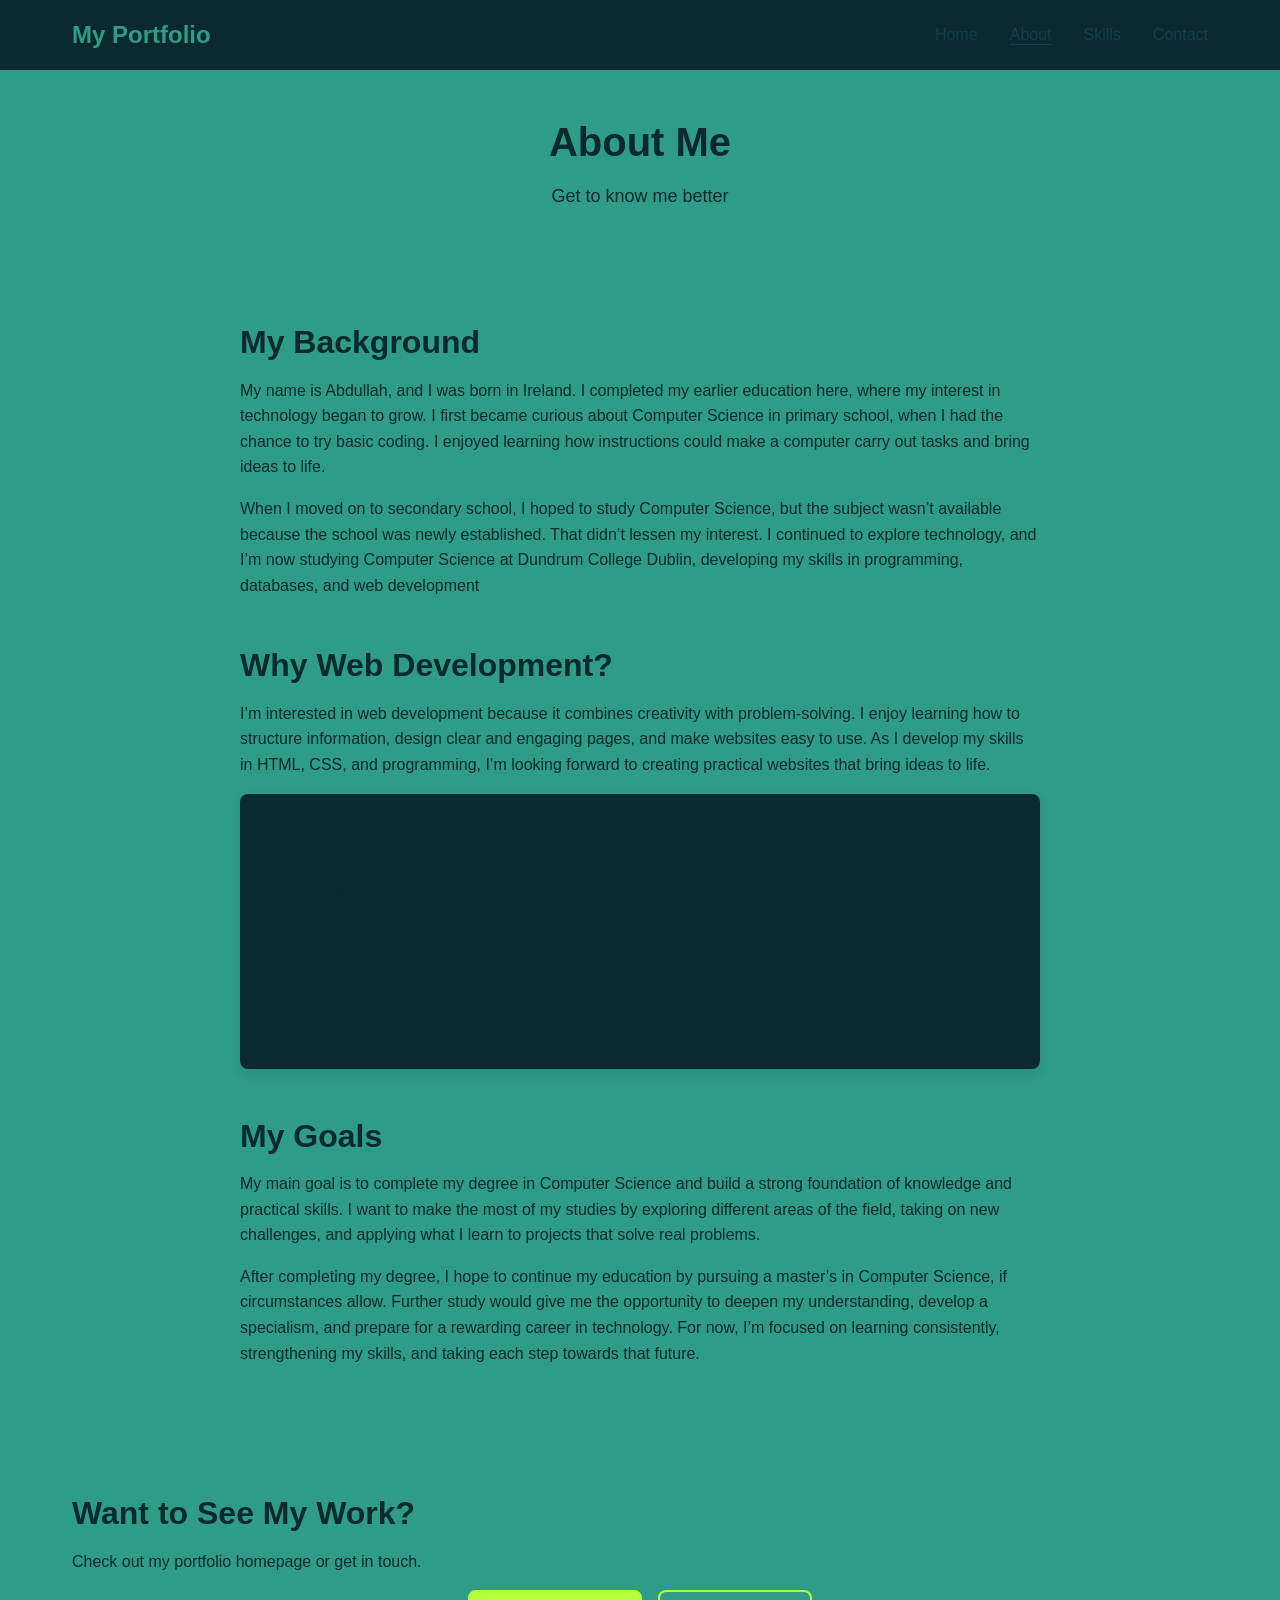
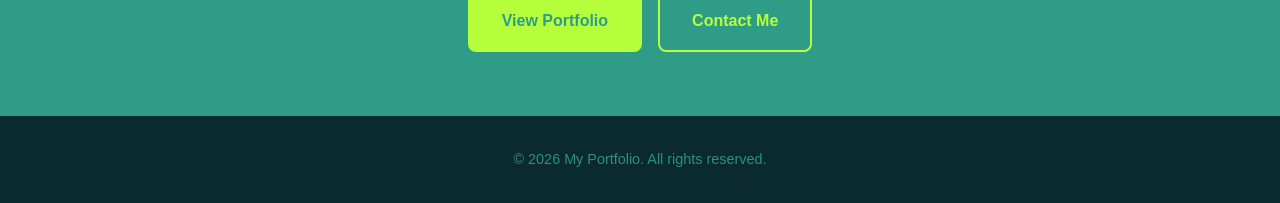
<file: about.html>
<!DOCTYPE html>
<!--
================================================================================
about.html — Your About Page
================================================================================

This is a secondary page. It shares the same CSS file as index.html, which means
it automatically has the same styling. The header and footer are duplicated here
to keep navigation consistent across pages.

In larger projects, you'd use templates or includes to avoid this duplication.
For now, if you change the header in one file, remember to change it in the other.

================================================================================
-->
<html lang="en">

<head>
    <meta charset="UTF-8">
    <meta name="viewport" content="width=device-width, initial-scale=1.0">
    <meta name="description" content="Learn more about me and my journey">
    <!--
    Each page can have its own description. This helps search engines understand
    what this particular page is about.
    -->

    <title>About Me | My Portfolio</title>
    <!--
    A common pattern: [Page Name] | [Site Name]
    This helps users identify tabs and appears in search results.
    -->

    <link rel="stylesheet" href="styles.css">
    <!--
    Same stylesheet as index.html—this is why both pages look consistent.
    -->

    <!-- Exercise 25: Add your favicon link here too
    <link rel="icon" type="image/x-icon" href="favicon.ico">
    -->
</head>

<body>

    <a href="#main" class="skip-link">Skip to main content</a>
    <!--
    The same skip link as on index.html. See the comment there.
    -->

    <header>
        <!--
        This header is identical to index.html. On a real site, you'd want
        to keep these in sync.
        -->
        <div class="container header-content">
            <a href="index.html" class="logo">My Portfolio</a>

            <nav class="main-nav" aria-label="Main">
                <ul>
                    <li><a href="index.html">Home</a></li>
                    <li><a href="about.html" class="active">About</a></li>
                    <!--
                    Notice class="active" on the About link. This indicates
                    the current page. You could style .active differently in
                    CSS to show users where they are.
                    -->
                    <li><a href="index.html#skills">Skills</a></li>
                    <!--
                    index.html#skills links to the index page and then scrolls
                    to the element with id="skills". This works across pages.
                    -->
                    <li><a href="index.html#contact">Contact</a></li>
                </ul>
            </nav>
        </div>
    </header>

    <main id="main">

        <section class="section page-header">
            <!--
            A simpler header for secondary pages—not as tall as the homepage hero.
            -->
            <div class="container">
                <h1>About Me</h1>
                <p class="page-subtitle">Get to know me better</p>
            </div>
        </section>

        <section class="section">
            <div class="container">
                <article class="about-content">
                    <!--
                    The <article> element indicates self-contained content that
                    could stand on its own. It's appropriate for blog posts,
                    news articles, or in this case, an about-me section.
                    -->

                    <h2>My Background</h2>

                    <p>
                        My name is Abdullah, and I was born in Ireland. I completed my earlier education here,
                        where my interest in technology began to grow. I first became curious about Computer Science
                        in primary school, when I had the chance to try basic coding. I enjoyed learning how instructions
                        could make a computer carry out tasks and bring ideas to life.
                    <p>


                    <p>
                        When I moved on to secondary school, I hoped to study Computer Science, but the subject wasn’t
                        available because the school was newly established. That didn’t lessen my interest. I continued 
                        to explore technology, and I’m now studying Computer Science at Dundrum College Dublin, developing
                        my skills in programming, databases, and web development
                    <p>

                    

                    <!--
                    → Exercise 25: Replace all this placeholder content with
                      real information about yourself.
                    -->

                    <h2>Why Web Development?</h2>

                    <p>
                        I’m interested in web development because it combines creativity with
                        problem-solving. I enjoy learning how to structure information, design
                        clear and engaging pages, and make websites easy to use. As I develop my 
                        skills in HTML, CSS, and programming, I’m looking forward to creating 
                        practical websites that bring ideas to life.
                    </p>

                    <div class="card">
                        <h3>What I'm Currently Learning</h3>

                        <ul class="skills-list">
                            <li>HTML </li>
                            <li>CSS </li>
                            <li>Building Web Pages </li>
                            <li>GitHub & GitHub Pages </li>
                        </ul>
                        <!--
                        Update this list with what you're actually learning.
                        -->
                    </div>

                    <h2>My Goals</h2>

                    <p>
                        My main goal is to complete my degree in Computer Science and build a strong foundation of knowledge
                        and practical skills. I want to make the most of my studies by exploring different areas of the field,
                        taking on new challenges, and applying what I learn to projects that solve real problems.
                    <p>
                    
                    
                    <p>
                       After completing my degree, I hope to continue my education by pursuing a master’s in Computer Science, 
                        if circumstances allow. Further study would give me the opportunity to deepen my understanding, develop
                        a specialism, and prepare for a rewarding career in technology. For now, I’m focused on learning consistently,
                        strengthening my skills, and taking each step towards that future.
                    </p>

                </article>
            </div>
        </section>

        <section class="section cta-section">
            <!--
            CTA stands for "call to action"—encouraging visitors to do something.
            -->
            <div class="container">
                <h2>Want to See My Work?</h2>
                <p>Check out my portfolio homepage or get in touch.</p>
                <div class="cta-buttons">
                    <a href="index.html" class="btn btn-primary">View Portfolio</a>
                    <a href="index.html#contact" class="btn">Contact Me</a>
                </div>
            </div>
        </section>

    </main>

    <footer>
        <div class="container">
            <p>&copy; 2026 My Portfolio. All rights reserved.</p>
        </div>
    </footer>

</body>
</html>
</file>
<file: styles.css>
/*
================================================================================
styles.css — The Stylesheet
================================================================================

This file controls how your HTML looks. Both index.html and about.html link
to this same file, which is why they share the same styling.

The file is organized into sections. Use the table of contents below to find
specific areas, or just scroll through to explore.

Table of Contents:
1. CSS Variables
2. Reset & Base Styles
3. Typography
4. Layout & Container
5. Header & Navigation
6. Hero Section
7. Sections & Cards
8. Buttons
9. About Page
10. Footer
11. Images
12. Utilities
13. Responsive Styles (Media Queries)

================================================================================
*/


/*
================================================================================
1. CSS VARIABLES
================================================================================

Variables let you define values once and reuse them throughout. They're defined
with -- prefix and used with var(). Changing a variable here changes it
everywhere it's used.

→ Exercise 13: Try changing these colors and watch what happens
*/

:root {
    /* Colors */
   --primary-color: #0b2a2f;    
    --secondary-color: #134048;  
    --accent-color: #b6ff3b;     
    --text-dark: #0b2a2f;
    --text-light: #5a7a80;
    
    /*
    The accent and light-text colors are chosen so that text stays readable:
    white on the accent color, and light text on the light background, both
    pass the 4.5 to 1 contrast ratio that accessibility guidelines ask for.
    If you change them, a contrast checker will tell you whether they still pass.
    */
    --white: #2f9c88;
    --light-gray: #0c74a0;

    /* Spacing - rem units scale with user's font size preferences */
    --spacing-xs: 0.5rem;
    --spacing-sm: 1rem;
    --spacing-md: 2rem;
    --spacing-lg: 3rem;
    --spacing-xl: 4rem;

    /* Typography */
    --font-main: 'Segoe UI', Tahoma, Geneva, Verdana, sans-serif;

    /* Animation */
    --transition-fast: 0.2s ease;
    --transition-normal: 0.3s ease;

    /* Border radius */
    --radius-sm: 4px;
    --radius-md: 8px;
    --radius-lg: 16px;

    /* Shadows */
    --shadow-sm: 0 2px 4px rgba(0, 0, 0, 0.1);
    --shadow-md: 0 4px 12px rgba(0, 0, 0, 0.1);
    --shadow-lg: 0 8px 25px rgba(0, 0, 0, 0.15);
}


/*
================================================================================
2. RESET & BASE STYLES
================================================================================

Browsers have default styles that vary. These rules create a consistent
starting point.
*/

* {
    margin: 0;
    padding: 0;
    box-sizing: border-box;
    /*
    box-sizing: border-box makes width include padding and border.
    Without this, a 200px wide element with 20px padding would actually
    be 240px wide. With border-box, it stays 200px and the content shrinks.
    */
}

html {
    scroll-behavior: smooth;
    /*
    Makes anchor links (#section) scroll smoothly instead of jumping.
    → Exercise 12: Click a navigation link to see this in action
    */
}

body {
    font-family: var(--font-main);
    line-height: 1.6;
    color: var(--text-dark);
    background-color: var(--white);
    min-height: 100vh;
    display: flex;
    flex-direction: column;
    /*
    Flexbox on body with column direction helps position the footer.
    → Exercise 21: See how margin-top: auto on footer uses this
    */
}


/*
================================================================================
3. TYPOGRAPHY
================================================================================
*/

h1, h2, h3, h4, h5, h6 {
    font-weight: 700;
    line-height: 1.2;
    margin-bottom: var(--spacing-sm);
}

h1 { font-size: 2.5rem; }
h2 { font-size: 2rem; }
h3 { font-size: 1.5rem; }

p {
    margin-bottom: var(--spacing-sm);
}

p:last-child {
    margin-bottom: 0;
    /* Removes bottom margin from the last paragraph in a container */
}

strong { font-weight: 700; }
em { font-style: italic; }

a {
    color: var(--accent-color);
    text-decoration: none;
    transition: color var(--transition-fast);
}

a:hover {
    color: var(--primary-color);
    text-decoration: underline;
}

a:focus {
    outline: 2px solid var(--accent-color);
    outline-offset: 2px;
    /*
    Focus styles are essential for keyboard navigation.
    → Exercise 23: Press Tab to move through links and see this outline
    */
}

/*
The skip link is the first link on every page. It is hidden until a keyboard
user presses Tab, then it appears at the top left. Following it jumps past
the navigation to the main content. Screen readers still announce it while it
is hidden, because clip hides it visually without removing it from the page.
→ Exercise 23: Press Tab once on a freshly loaded page to see it
*/
.skip-link {
    position: absolute;
    left: 0;
    top: 0;
    width: 1px;
    height: 1px;
    overflow: hidden;
    clip: rect(0 0 0 0);
    white-space: nowrap;
}

.skip-link:focus {
    width: auto;
    height: auto;
    clip: auto;
    padding: var(--spacing-xs) var(--spacing-sm);
    background-color: var(--white);
    color: var(--primary-color);
    outline: 2px solid var(--accent-color);
    z-index: 1000;
}


/*
================================================================================
4. LAYOUT & CONTAINER
================================================================================
*/

.container {
    width: 100%;
    max-width: 1200px;
    margin: 0 auto;
    padding: 0 var(--spacing-md);
    /*
    max-width prevents content from stretching too wide on large screens.
    margin: 0 auto centers the container (auto left/right margins split
    available space evenly).
    
    → Exercise 19: Try changing max-width or removing margin: 0 auto
    */
}


/*
================================================================================
5. HEADER & NAVIGATION
================================================================================

→ Exercise 20: Explore position: sticky here
*/

header {
    background-color: var(--primary-color);
    color: var(--light-gray);
    padding: var(--spacing-sm) 0;
    position: sticky;
    top: 0;
    z-index: 100;
    /*
    position: sticky + top: 0 makes the header stick to the top when you scroll.
    z-index ensures it appears above other content.
    
    Try changing sticky to fixed or relative and scroll your page.
    */
}

.header-content {
    display: flex;
    justify-content: space-between;
    align-items: center;
    /*
    Flexbox places logo on left, nav on right.
    justify-content: space-between pushes them to opposite ends.
    */
}

.logo {
    font-size: 1.5rem;
    font-weight: 700;
    color: var(--white);
    text-decoration: none;
}

.logo:hover {
    color: var(--light-gray);
    text-decoration: none;
}

.main-nav ul {
    display: flex;
    list-style: none;
    gap: var(--spacing-md);
    /* gap creates space between flex items */
}

.main-nav a {
    color: var(--secondary-color);
    text-decoration: none;
    padding: var(--spacing-xs) 0;
}

.main-nav a:hover,
.main-nav a.active {
    text-decoration: underline;
    text-underline-offset: 4px;
}

.main-nav a:focus {
    outline: 2px solid var(--light-gray);
    outline-offset: 2px;
}


/*
================================================================================
6. HERO SECTION
================================================================================

→ Exercise 14: Try changing the background to a gradient
→ Exercise 17: Experiment with text-align
*/

.hero {
    background-color: var(--primary-color);
    /*
    Try replacing with:
    background: linear-gradient(135deg, var(--primary-color), var(--accent-color));
    */
    color: var(--white);
    text-align: center;
    padding: var(--spacing-xl) 0;
}

.hero h1 {
    margin-bottom: var(--spacing-md);
}

.hero-text {
    font-size: 1.25rem;
    max-width: 600px;
    margin: 0 auto var(--spacing-md);
    opacity: 0.9;
}


/*
================================================================================
7. SECTIONS & CARDS
================================================================================

→ Exercise 15: Explore padding here
→ Exercise 16: Experiment with border-radius and borders
→ Exercise 18: Try adding section-specific styles
→ Exercise 22: Add hover effects
*/

.section {
    padding: var(--spacing-xl) 0;
}

.page-header {
    background-color: var(--#123238);
    text-align: center;
    padding: var(--spacing-lg) 0;
}

.page-subtitle {
    color: var(--spacing-md);
    font-size: 1.125rem;
}

.card {
    background-color: var(--primary-color);
    padding: var(--spacing-md);
    border-radius: var(--radius-md);
    box-shadow: var(--shadow-md);
    transition: transform var(--transition-fast), box-shadow var(--transition-fast);
    /*
    The transition property here makes hover animations smooth.
    → Exercise 22: Add the .card:hover rule below
    */
}

/* → Exercise 22: Uncomment to add hover effects
.card:hover {
    transform: translateY(-5px);
    box-shadow: var(--shadow-lg);
}
*/

/* → Exercise 18: Uncomment to style the skills section differently
.skills-section {
    background-color: var(--light-gray);
}

.skills-section .card {
    border-left: 4px solid var(--accent-color);
}
*/

/* Contact section styling (for Exercise 11) */
.contact-section {
    background-color: var(--primary-color);
    color: var(--white);
    text-align: center;
}

.contact-section h2 {
    color: var(--white);
}

.contact-section .btn {
    background-color: var(--white);
    color: var(--primary-color);
    border-color: var(--white);
}

.contact-section .btn:hover {
    background-color: var(--light-gray);
    border-color: var(--light-gray);
}


/*
================================================================================
8. BUTTONS
================================================================================
*/

.btn {
    display: inline-block;
    padding: var(--spacing-sm) var(--spacing-md);
    background-color: transparent;
    color: var(--accent-color);
    border: 2px solid var(--accent-color);
    border-radius: var(--radius-md);
    text-decoration: none;
    font-weight: 600;
    cursor: pointer;
    transition: all var(--transition-fast);
}

.btn:hover {
    background-color: var(--accent-color);
    color: var(--white);
    text-decoration: none;
}

.btn:focus {
    outline: 2px solid var(--primary-color);
    outline-offset: 2px;
}

.btn-primary {
    background-color: var(--accent-color);
    color: var(--white);
}

.btn-primary:hover {
    background-color: var(--primary-color);
    border-color: var(--primary-color);
}

.cta-buttons {
    display: flex;
    gap: var(--spacing-sm);
    justify-content: center;
    flex-wrap: wrap;
}


/*
================================================================================
9. ABOUT PAGE
================================================================================
*/

.about-content {
    max-width: 800px;
    margin: 0 auto;
    /* Narrower width for readability */
}

.about-content h2 {
    margin-top: var(--spacing-lg);
}

.about-content h2:first-child {
    margin-top: 0;
}

.skills-list {
    list-style-position: inside;
    padding-left: var(--spacing-sm);
}

.skills-list li {
    padding: var(--spacing-xs) 0;
}


/*
================================================================================
10. FOOTER
================================================================================

→ Exercise 21: Notice margin-top: auto and how it works with flexbox on body
*/

footer {
    background-color: var(--primary-color);
    color: var(--white);
    padding: var(--spacing-md) 0;
    text-align: center;
    margin-top: auto;
    /*
    margin-top: auto pushes the footer to the bottom because body is
    display: flex with flex-direction: column. The auto margin takes up
    all available space above the footer.
    */
}

footer p {
    font-size: 0.9rem;
    opacity: 0.9;
}


/*
================================================================================
11. IMAGES
================================================================================

→ Exercise 9: Add an image and use these styles
*/

.profile-image {
    margin: var(--spacing-md) auto;
    max-width: 400px;
}

.profile-image img {
    width: 100%;
    height: auto;
    border-radius: var(--radius-md);
    /*
    width: 100% + height: auto keeps the image's aspect ratio.
    The image scales to fit its container without distorting.
    */
}

.profile-image figcaption {
    text-align: center;
    font-size: 0.9rem;
    color: var(--text-light);
    margin-top: var(--spacing-xs);
}


/*
================================================================================
12. UTILITIES
================================================================================

Small helper classes for common needs.
*/

.text-center { text-align: center; }
.text-light { color: var(--text-light); }


/*
================================================================================
13. RESPONSIVE STYLES (MEDIA QUERIES)
================================================================================

Media queries apply styles only when certain conditions are met.
These rules take effect when the screen is 768px or narrower.

→ Exercise 24: Add more breakpoints or modify these
*/

@media (max-width: 768px) {
    .header-content {
        flex-direction: column;
        gap: var(--spacing-sm);
        /* Stack logo and nav vertically on smaller screens */
    }

    .main-nav ul {
        flex-wrap: wrap;
        justify-content: center;
    }

    .hero {
        padding: var(--spacing-lg) 0;
    }

    h1 { font-size: 2rem; }
    h2 { font-size: 1.5rem; }
}

/* → Exercise 24: Try adding this smaller breakpoint
@media (max-width: 480px) {
    .hero h1 {
        font-size: 1.75rem;
    }
    
    .container {
        padding: 0 1rem;
    }
    
    .card {
        padding: 1rem;
    }
}
*/


/*
================================================================================
END OF STYLESHEET
================================================================================

As you work through the exercises, you'll encounter most of these rules.
The comments point to relevant exercises, but feel free to experiment with
anything that catches your interest.

If something breaks, that's useful information—you've learned what that
rule does. You can always undo changes or start fresh.
*/
</file>
